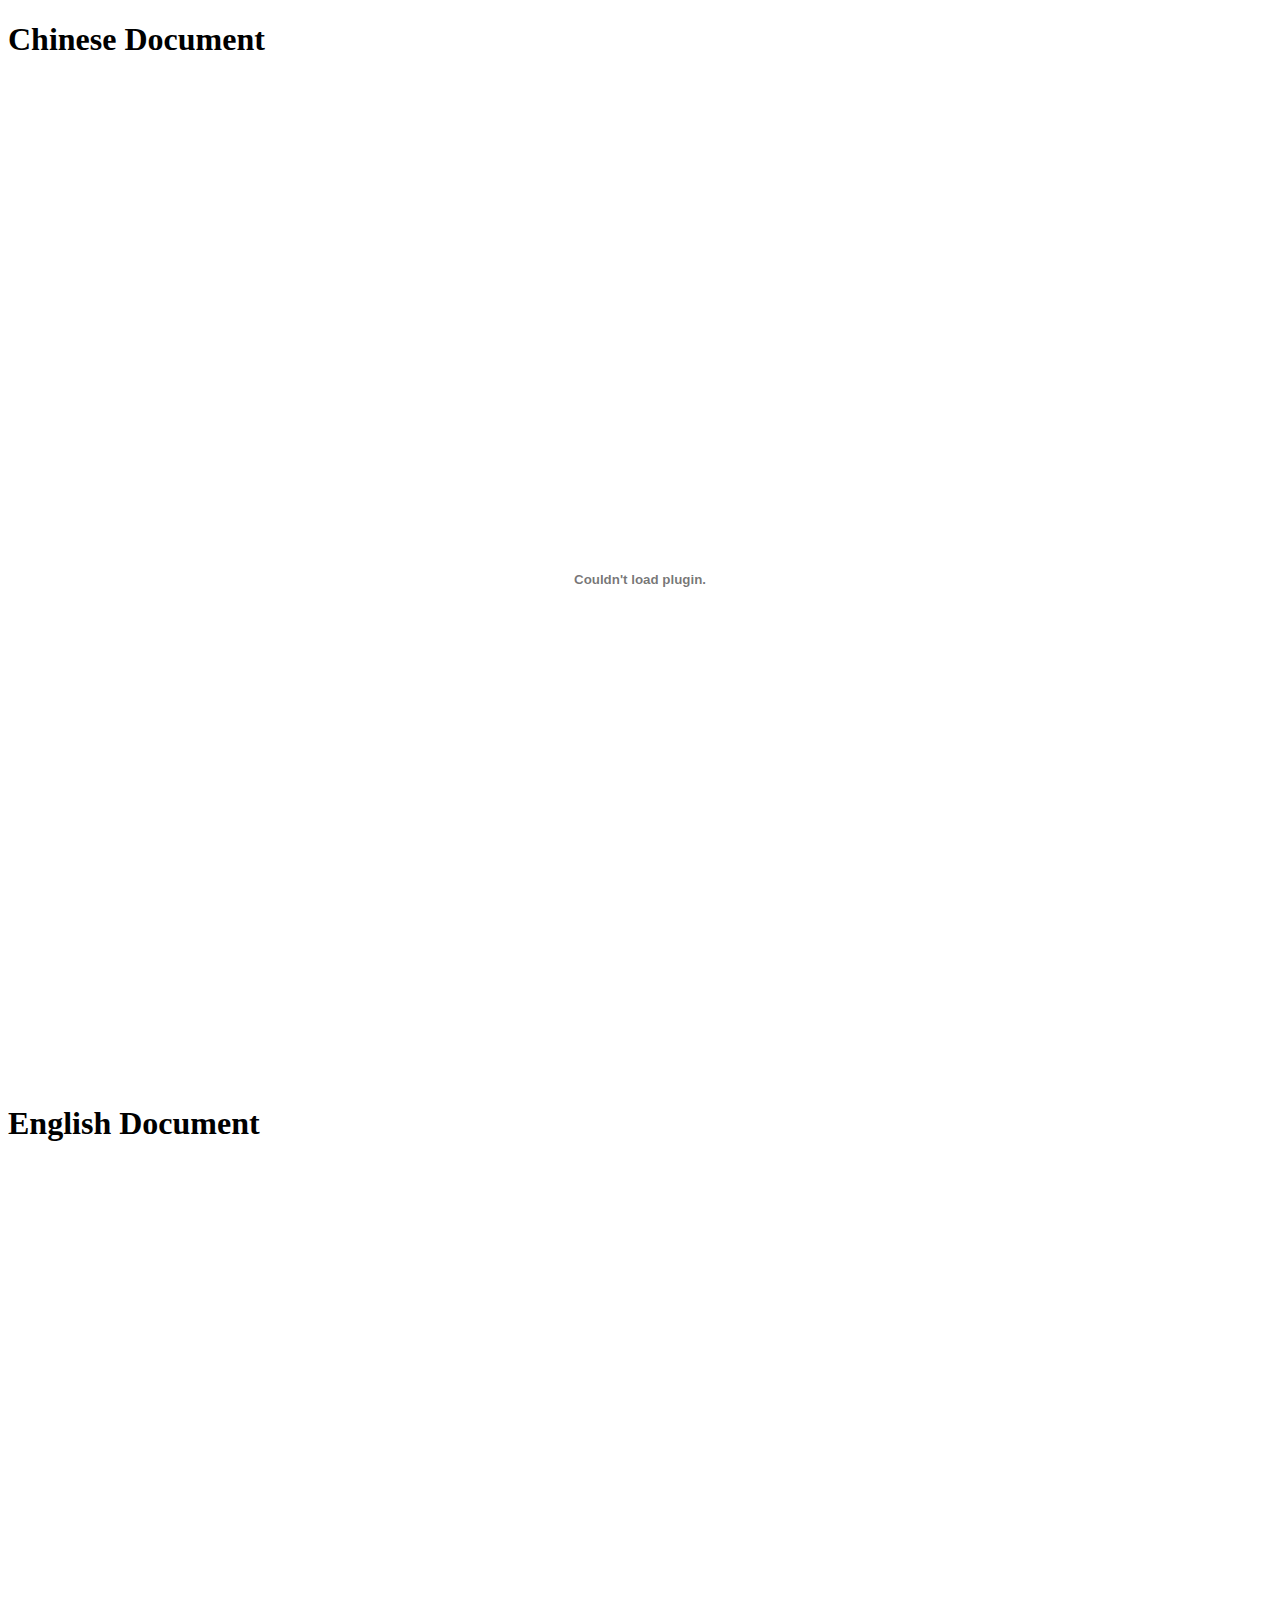
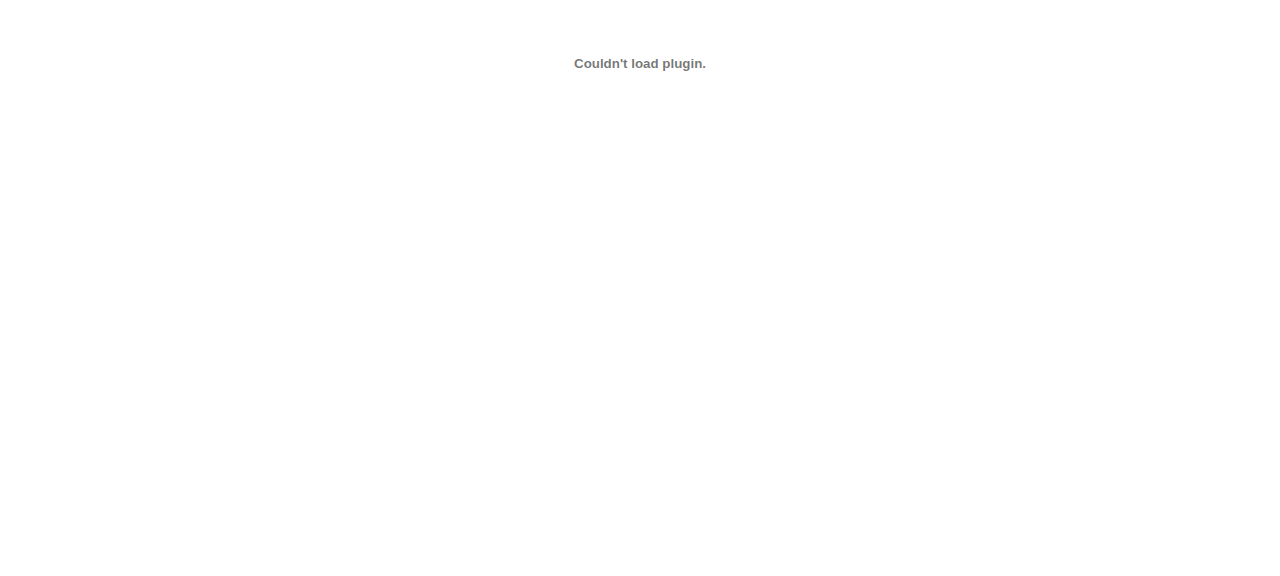
<file: index.html>
<!DOCTYPE html>
<html lang="en">
<head>
    <meta charset="UTF-8">
    <meta name="viewport" content="width=device-width, initial-scale=1.0">
    <title>Document Viewer</title>
</head>
<body>
    <h1>Chinese Document</h1>
    <embed src="Loki.C.pdf" type="application/pdf" width="100%" height="1000px">
    
    <h1>English Document</h1>
    <embed src="Loki.Eng.pdf" type="application/pdf" width="100%" height="1000px">
</body>
</html>
</file>
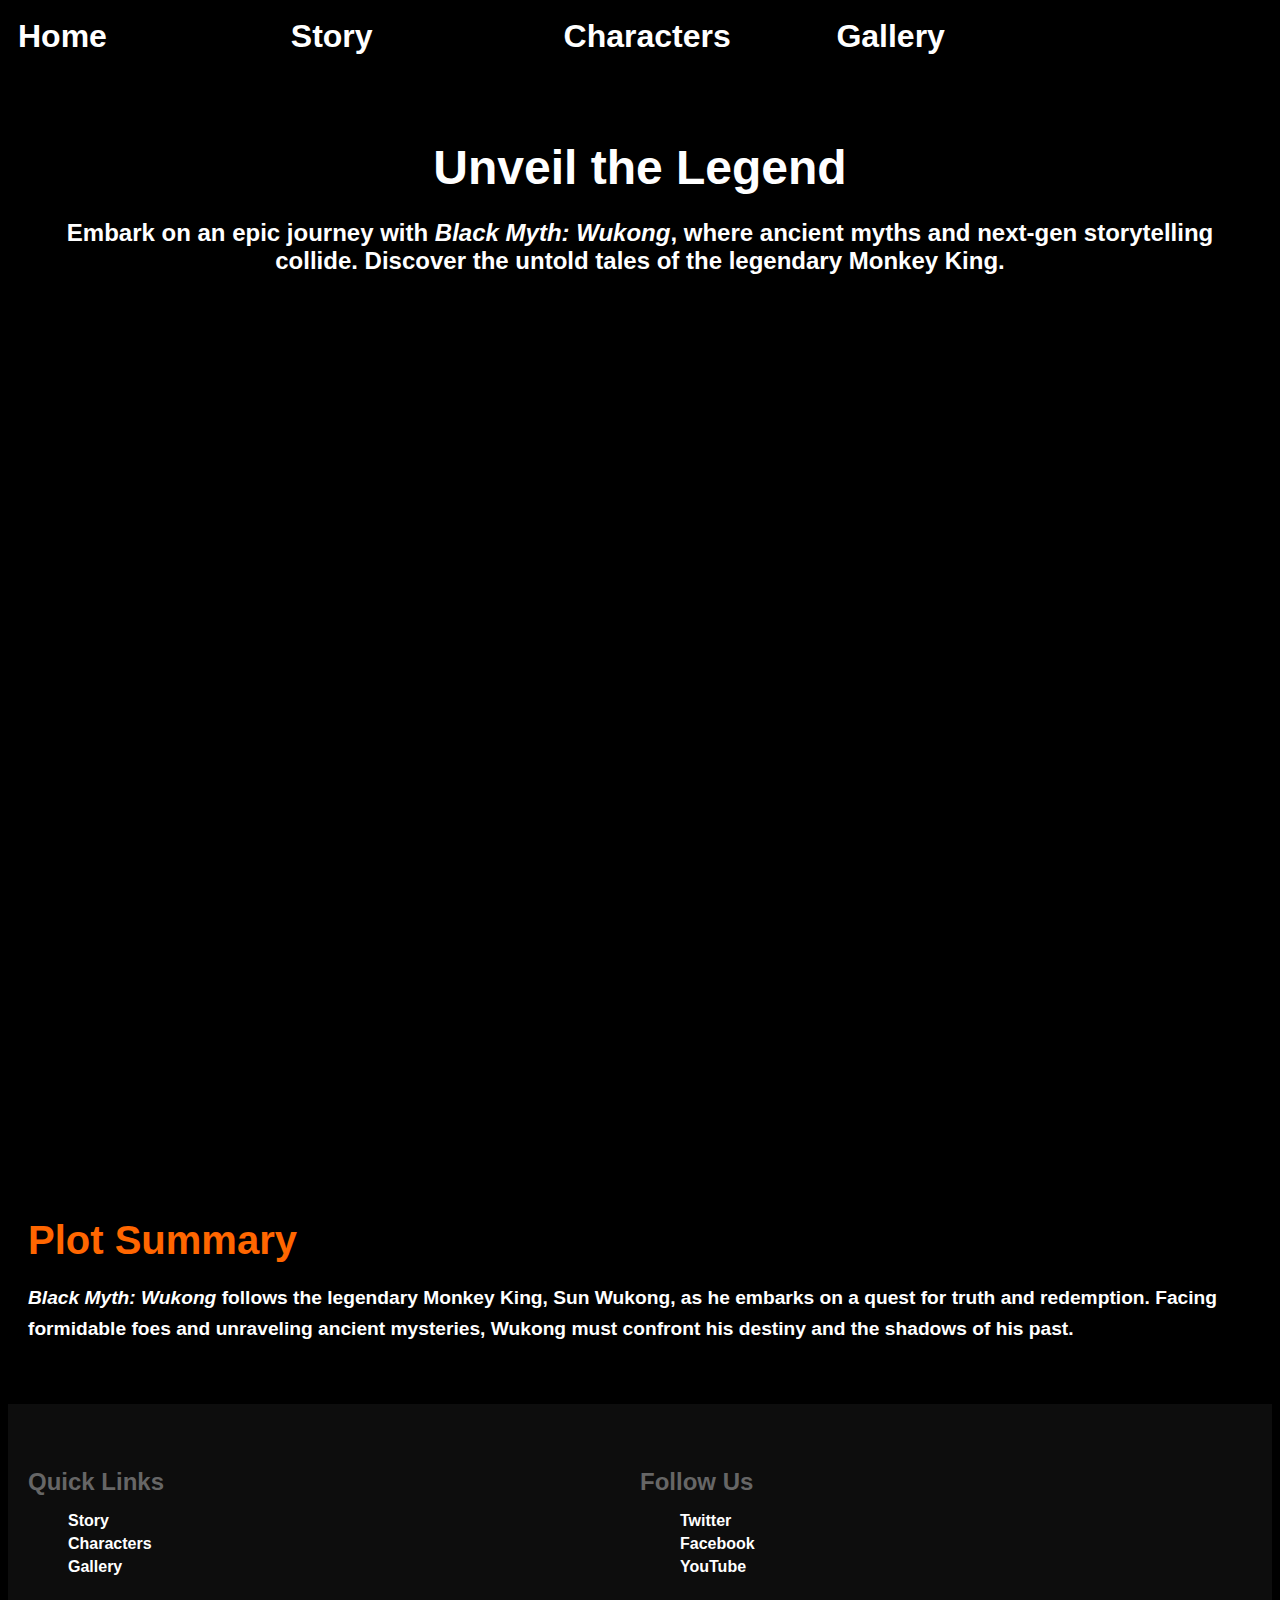
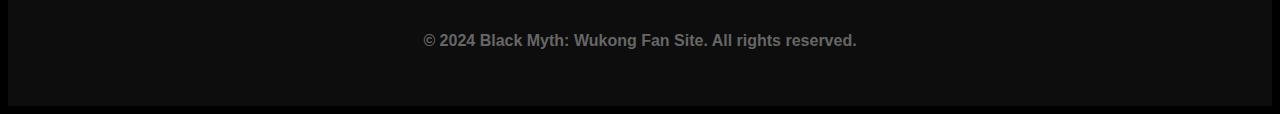
<file: Story.html>
<!DOCTYPE html>
<html lang="en">
<head>
    <meta charset="UTF-8">
    <title>Black Myth: Wukong - Story</title>
    <link rel="stylesheet" href="黑神话css.css">
    <meta name="description" content="Discover the epic story of Black Myth: Wukong, an action RPG inspired by 'Journey to the West'.">
    <meta name="keywords" content="Black Myth Wukong, Story, Journey to the West, Game Plot, Mythology">
</head>
<body class="background">
    <!-- Navigation Menu -->
    <div class="navrow">
      <a class="navcol" href="Homepage.html">Home</a>
      <a class="navcol" href="Story.html">Story</a>
      <a class="navcol" href="Characters.html">Characters</a>
      <a class="navcol" href="Gallery.html">Gallery</a>
      </div>
    <!-- Main Content -->
      <!-- Short Introduction Section -->
       <header id="story-introduction">
            <div >
                  <h1>Unveil the Legend</h1>
                  <p>Embark on an epic journey with <em>Black Myth: Wukong</em>, where ancient myths and next-gen storytelling collide. Discover the untold tales of the legendary Monkey King.</p>
            </div>
      </header>
      <!-- Video Section -->
      <section id="story-video">
            <iframe width="1166" height="656" src="https://www.youtube.com/embed/C9COs6r0_n4" title="黑神话悟空，讲了一个什么故事？" frameborder="0" allow="accelerometer; autoplay; clipboard-write; encrypted-media; gyroscope; picture-in-picture; web-share" referrerpolicy="strict-origin-when-cross-origin" allowfullscreen></iframe>
      </section>

      <!-- Plot Summary Section -->
      <section id="plot-summary">
            <h2>Plot Summary</h2>
            <p><em>Black Myth: Wukong</em> follows the legendary Monkey King, Sun Wukong, as he embarks on a quest for truth and redemption. Facing formidable foes and unraveling ancient mysteries, Wukong must confront his destiny and the shadows of his past.</p>
        </section>
        

      
  

  <!-- Footer -->
  <footer>
    <div class="footer-content">
        <div class="footer-nav">
            <h3>Quick Links</h3>
            <ul>
                <li><a href="story.html">Story</a></li>
                <li><a href="characters.html">Characters</a></li>
                <li><a href="gallery.html">Gallery</a></li>
            </ul>
        </div>
        <div class="footer-social">
            <h3>Follow Us</h3>
            <ul>
                <li><a href="#" target="_blank">Twitter</a></li>
                <li><a href="#" target="_blank">Facebook</a></li>
                <li><a href="#" target="_blank">YouTube</a></li>
            </ul>
        </div>
    </div>
    <p>&copy; 2024 Black Myth: Wukong Fan Site. All rights reserved.</p>
</footer>
</body>
</html>
</file>
<file: 黑神话css.css>
.background{
   background-image: url('https://atvnewsonline.com/wp-content/uploads/2024/08/wukong1.jpg');
    background-size: 100%;
    background-repeat: no-repeat; 
    background-color:black;
    background-position: 50px 10px 10px 10px;
    
}
body{
    color: white;
    font-weight: bold;
    font-family: "Fredoka", sans-serif;
}
.nawrow{
    height: 20px;
}
.navcol{
    width: 20%;
    float: left;
    border-radius: 100px;
    font-size: 2em;
    color: white;
    margin: 10px;
    text-decoration: none;
}
.navcol:hover{
    background-color:black;
    padding: 10px;
    border: 1px solid black;
    transition: background-color 0.5s ease;
}

/* Hero Section */
.hero {
      padding: 100px 20px;
      text-align: center;
  }
  
  .hero-content {
      max-width: 800px;
      margin: 0 auto;
  }
  
  .hero h1 {
      font-size: 3em;
      margin-bottom: 20px;
  }
  
  .hero p {
      font-size: 1.5em;
      margin-bottom: 30px;
  }
  
  .button {
      background-color: #ff6600;
      color: #ffffff;
      padding: 15px 30px;
      text-decoration: none;
      font-weight: bold;
      border-radius: 5px;
  }
  
  .button:hover {
      background-color: #e65c00;
    transform: scale(1.05);
    transition: all 0.3s ease;
  }
  /* Introduction Section */
#introduction {
    padding: 60px 20px;
    text-align: center;
}

#introduction h2 {
    font-size: 2.5em;
    margin-bottom: 20px;
}

#introduction p {
    font-size: 1.2em;
    margin-bottom: 15px;
}
/* Features Section */
#features {
    background-color: #1a1a1a;
    color: #ffffff;
    padding: 60px 20px;
}

.features-container {
    display: flex;
    flex-wrap: wrap;
    justify-content: center;
    gap: 30px;
}

.feature-item {
    flex: 1 1 300px;
    text-align: center;
}

.feature-item img {
    width: 350px;
    margin-bottom: 15px;
}

.feature-item h3 {
    font-size: 1.5em;
    margin-bottom: 10px;
}

.feature-item p {
    font-size: 1em;
}
/* Footer Enhancement */
footer {
    background-color: #0d0d0d;
    color: #666666;
    padding: 40px 20px;
}

.footer-content {
    display: flex;
    justify-content: space-between;
    flex-wrap: wrap;
    margin-bottom: 20px;
}

.footer-nav, .footer-social {
    flex: 1 1 200px;
    margin-bottom: 20px;
}

.footer-nav h3, .footer-social h3 {
    font-size: 1.5em;
    margin-bottom: 10px;
}

.footer-nav ul, .footer-social ul {
    list-style-type: none;
}

.footer-nav li, .footer-social li {
    margin-bottom: 5px;
}

.footer-nav a, .footer-social a {
    color: #ffffff;
    text-decoration: none;
}

.footer-nav a:hover, .footer-social a:hover {
    text-decoration: underline;
}

footer p {
    text-align: center;
}

/*Story Page*/
/* Story Introduction Section */
#story-introduction {
    padding: 100px 20px;
      text-align: center; 
}
#story-introduction h1 {
    font-size: 3em;
      margin-bottom: 20px;
}

#story-introduction p {
    font-size: 1.5em;
    margin-bottom: 30px;
}
/*vedio*/
#story-video {
    padding: 40px 20px;
    text-align: center;
}
/* Plot Summary Section */
#plot-summary {
    padding: 40px 20px;
}

#plot-summary h2 {
    font-size: 2.5em;
    color: #ff6600;
    margin-bottom: 20px;
}

#plot-summary p {
    font-size: 1.2em;
    color: #ffffff;
    line-height: 1.6;
}
/*Characters Page*/
#characters-intro {
    padding: 60px 20px;
    text-align: center;
}

#characters-intro h1 {
    font-size: 3em;  
    margin-bottom: 20px;
}

#characters-intro p {
    font-size: 1.5em;  
    margin-bottom: 30px;
}
/* Character Profile Styles */
.character {
    display: flex;
    flex-direction: column;
    align-items: center;
    padding: 40px 20px;
    text-align: center;
}

.character img {
    width: 300px;
    height: auto;
    border-radius: 10px;
    margin-bottom: 20px;
}

.character h2 {
    font-size: 2em;
    margin-bottom: 10px;
}

.character p {
    font-size: 1.2em;
    max-width: 800px;
    line-height: 1.6;
}
/*Gallery*/
/* Audio Player Section */
#audio-player {
    padding: 100px 20px;
    text-align: center;
}

#audio-player h1 {
    font-size: 2.5em;
    margin-top: 30px;
    margin-bottom: 20px;
}

#audio-player audio {
    width: 100%;
}
/* Gallery Section */
#gallery {
    padding: 60px 20px;
}

#gallery h2 {
    font-size: 2.5em;
    color: #ff6600;
    text-align: center;
    margin-bottom: 40px;
}

/* Gallery Grid */
.gallery-grid {
    display: grid;
    gap: 20px;
}

/* Gallery Section */
#gallery {
    padding: 60px 20px;
}

#gallery h2 {
    font-size: 2.5em;
    text-align: center;
    margin-bottom: 40px;
}

/* Updated Gallery Grid */
.gallery-grid {
    display: grid;
    grid-template-columns: repeat(3, 1fr);
    gap: 20px;
}

/* Gallery Items */
.gallery-item {
    position: relative;
    overflow: hidden;
}

.gallery-item img {
    width: 100%;
    height: auto;
    display: block;
    transition: transform 0.3s ease;
}

.gallery-item img:hover {
    transform: scale(1.05);
}

/* Video Item */
.video-item {
    grid-column: span 3; /* Make the video span all three columns */
}

.video-item iframe {
    width: 100%;
    height: 100%;
    
}
</file>
